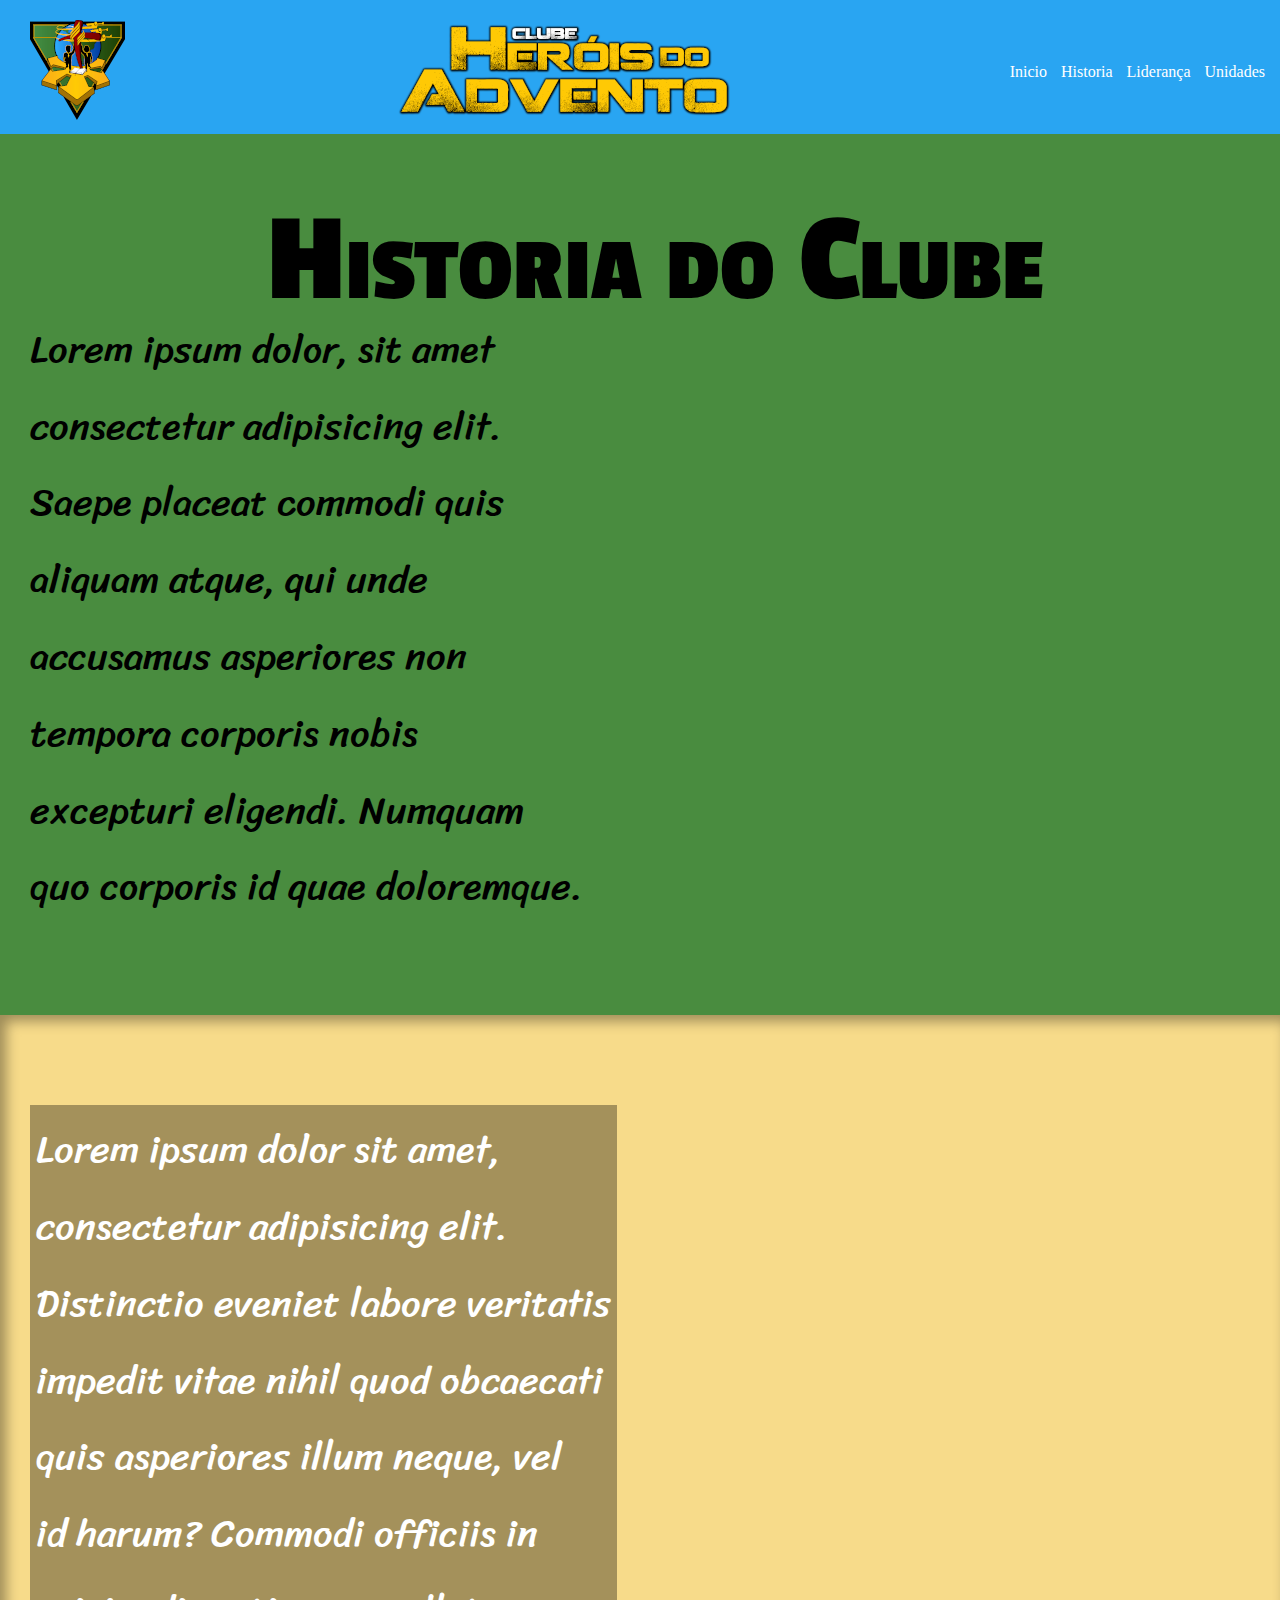
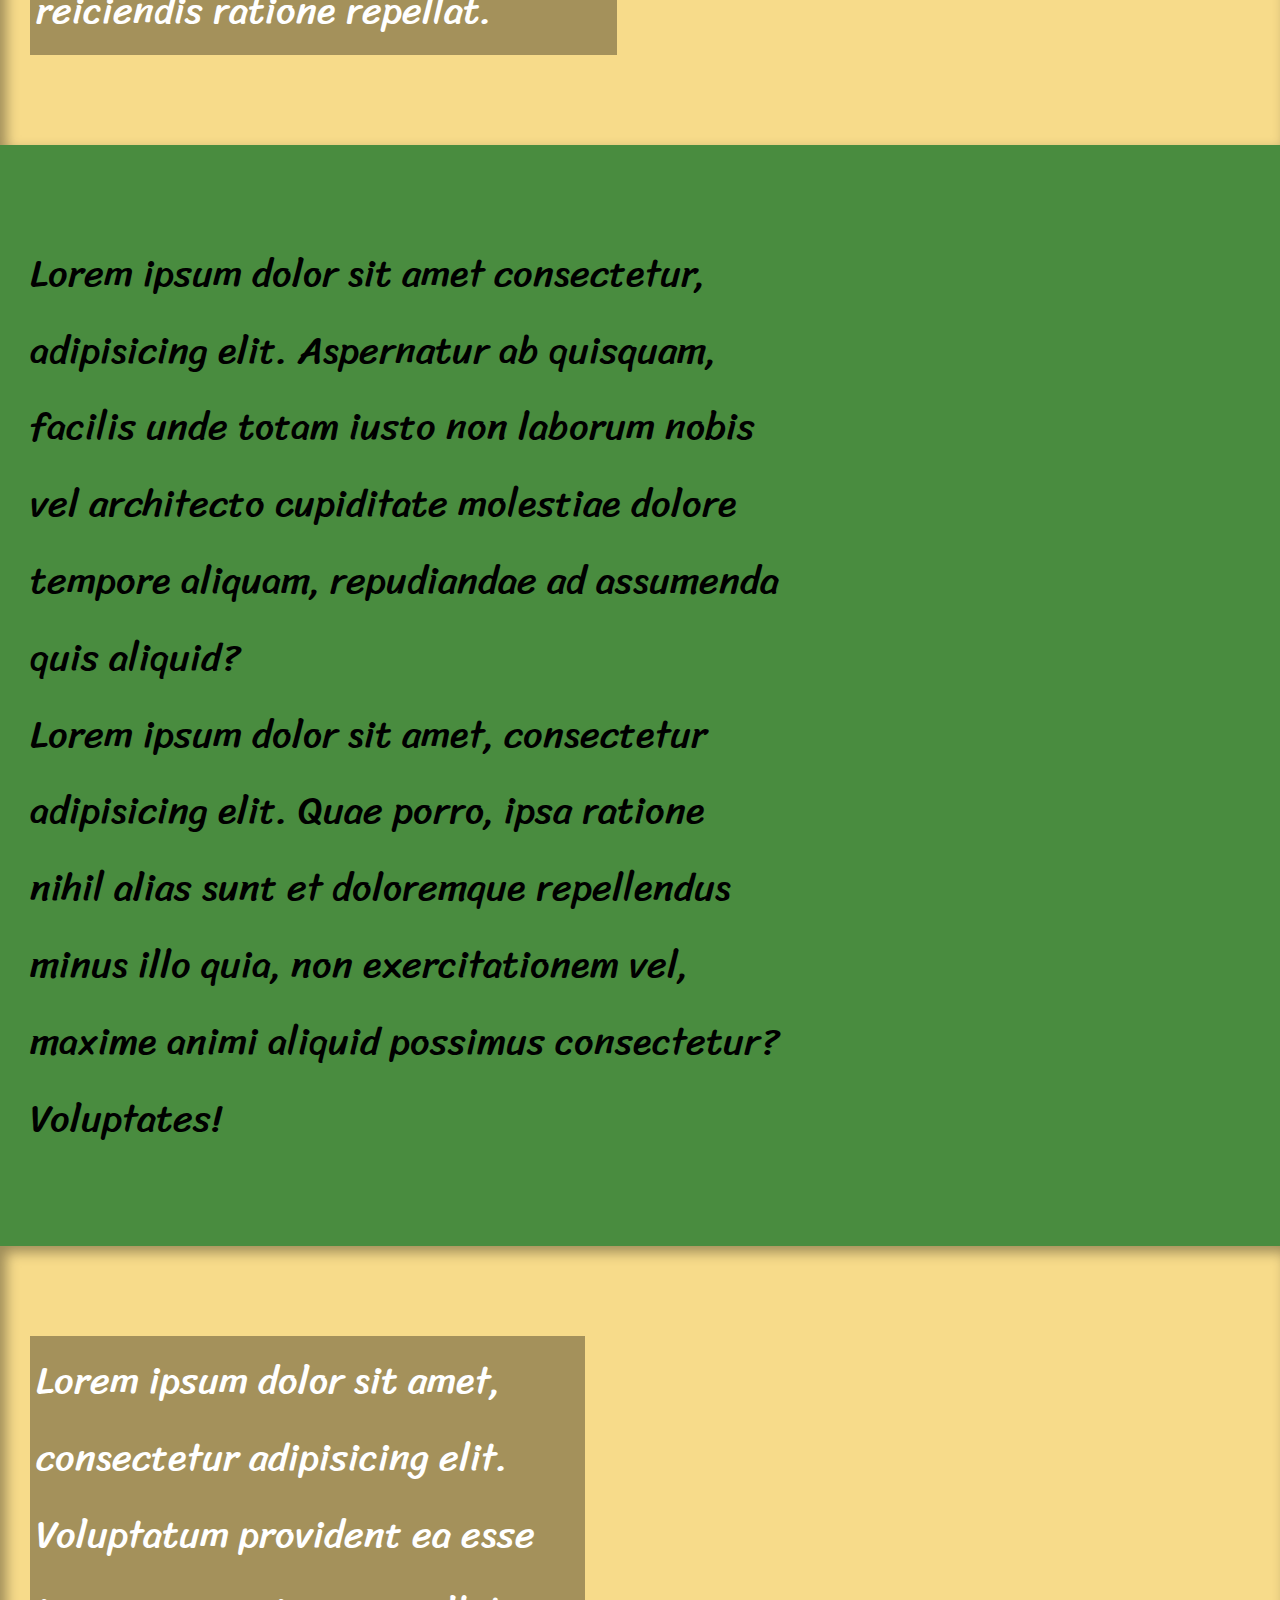
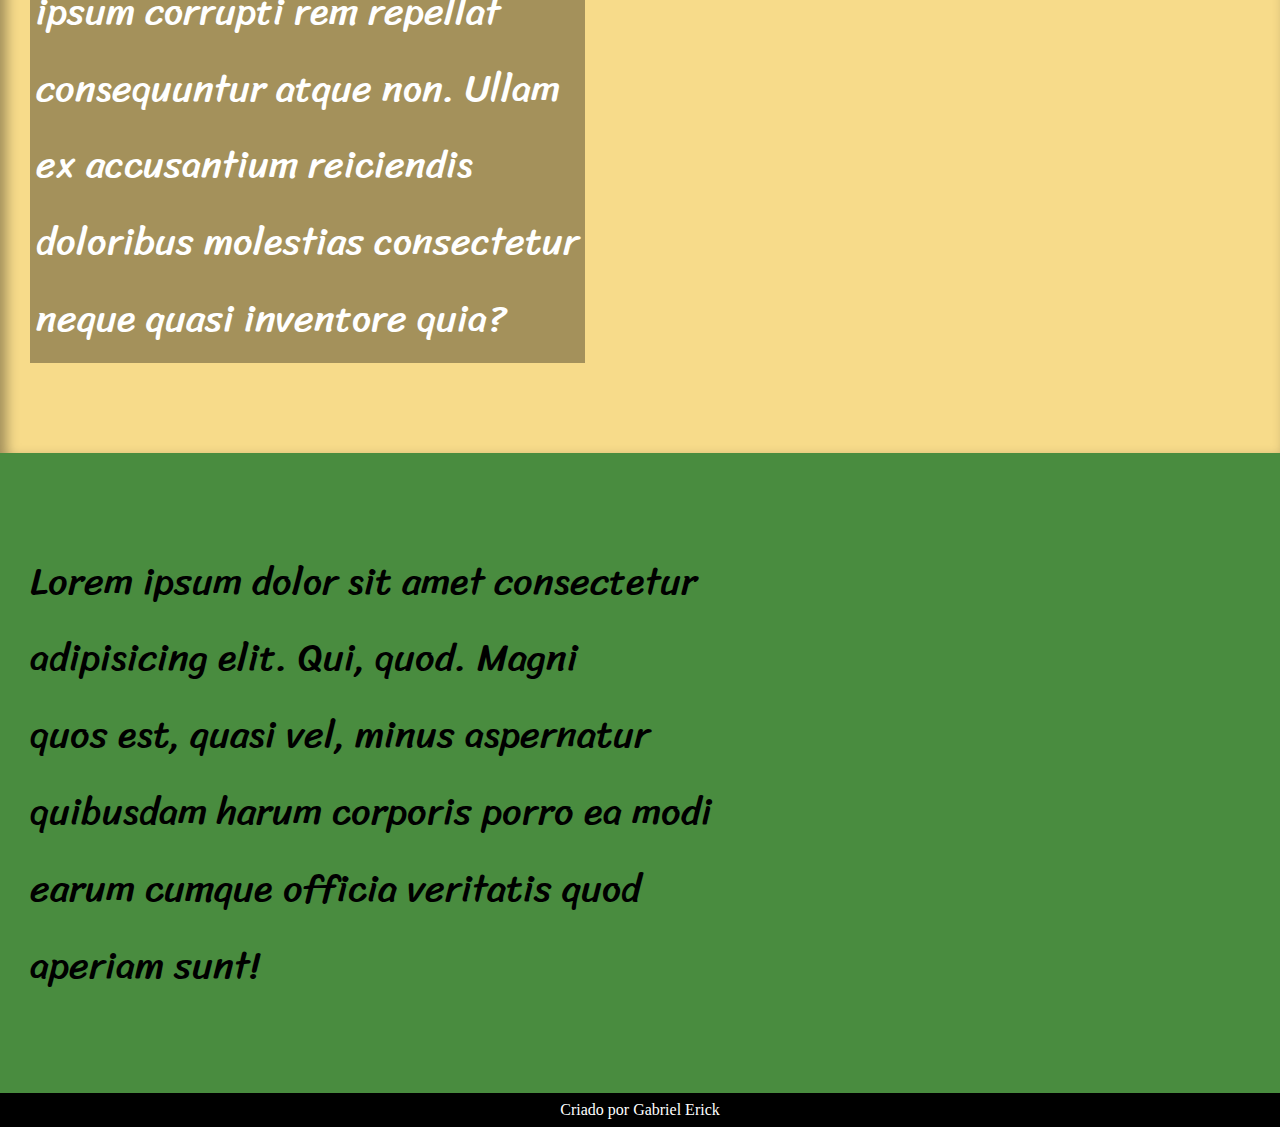
<file: historia.html>
<!DOCTYPE html>
<html lang="pt-br">
<head>
    <meta charset="UTF-8">
    <meta http-equiv="X-UA-Compatible" content="IE=edge">
    <meta name="viewport" content="width=device-width, initial-scale=1.0">
    <title>Historia</title>
    <link rel="stylesheet" href="css/style.css">
    <style>
        header{
            margin-bottom: 0;
        }
        footer{
            background-color: black;
        }
    </style>
</head>
<body>
    <header>
        <a href="" class="logo-img">
            <picture>
            <source media="(max-width:500px )" srcset="img/LOGO-HEROIS-DO-ADVENTO-mini.png">
            <img src="img/LOGO-HEROIS-DO-ADVENTO-pq.png" alt="" >
            </picture>
        </a>
        
        <picture>
            <source media="(max-width:500px )" srcset="img/fonte-mini.png">
            <img src="img/FONTE-HEROIS-DO-ADVENTO -pq-pq.png" alt="">
        </picture>
            <div>
                <a href="index.html">Inicio</a>
                <a href="#">Historia</a>
                <a href="lideranca.html">Liderança</a>
                <a href="#">Unidades</a>
            </div>
    </header>

    <div class="text">
        <h1> Historia do Clube</h1>
        <p>
            Lorem ipsum dolor, sit amet <br>
            consectetur adipisicing elit. <br>
              Saepe placeat commodi quis <br>
              aliquam atque,  qui unde <br>
              accusamus asperiores non <br>
              tempora  corporis  nobis <br>
              excepturi eligendi. Numquam <br>
              quo corporis id quae doloremque. 
        </p>    
    </div>

    <div class="img" id="img01">
        <p>Lorem ipsum dolor sit amet, <br>
              consectetur adipisicing elit. <br>
                Distinctio eveniet labore veritatis <br>
                  impedit vitae nihil quod obcaecati <br>
                    quis asperiores illum neque, vel <br>
                     id harum? Commodi  officiis in <br>
                     reiciendis ratione repellat.</p>
    </div>

    <div class="text">
        <p>Lorem ipsum dolor sit amet consectetur, <br>
            adipisicing elit. Aspernatur ab quisquam, <br>
            facilis unde totam iusto non laborum nobis <br>
             vel architecto cupiditate molestiae dolore <br>
              tempore aliquam, repudiandae ad assumenda <br>
              quis aliquid?</p>
        <p>Lorem ipsum dolor sit amet, consectetur <br>
            adipisicing elit. Quae porro, ipsa ratione <br>
             nihil alias sunt et doloremque repellendus <br>
              minus illo quia, non exercitationem vel,  <br>
              maxime animi aliquid possimus consectetur? <br>   
               Voluptates!</p>
    </div>

    <div class="img" id="img02">
        <p>
            Lorem ipsum dolor sit amet, <br>
            consectetur adipisicing elit. <br>
             Voluptatum provident ea esse <br>
             ipsum corrupti rem repellat <br>
             consequuntur atque non. Ullam <br>
              ex accusantium reiciendis <br>
              doloribus molestias consectetur <br>
               neque quasi inventore quia?
        </p>
    </div>

    <div class="text">
        <p>Lorem ipsum dolor sit amet consectetur <br>
             adipisicing elit. Qui, quod. Magni <br>
             quos est, quasi vel, minus aspernatur <br>
              quibusdam harum corporis porro ea modi <br>
               earum cumque officia veritatis quod <br>
               aperiam sunt!</p>
    </div>
    <footer>
        <p>Criado por Gabriel Erick</p>
    </footer>
</body>
</html>
</file>
<file: css/style.css>
@import url('https://fonts.googleapis.com/css2?family=Roboto:ital,wght@0,400;0,500;0,700;0,900;1,400;1,500;1,700;1,900&display=swap');
@import url('https://fonts.googleapis.com/css2?family=Passion+One:wght@400;700;900&display=swap');
@import url('https://fonts.googleapis.com/css2?family=Sriracha&display=swap');
:root{
    --cor0: #F2B705;
    --cor1: #498C3F;
    --cor2: #29A5F2;
    --cor3: #A66D05;
    --cor4: #8C0303;
    --font-padrao: Arial, Helvetica, sans-serif;
    --fonte-destaque:'Roboto', sans-serif;
    --fonte1:'Passion One', cursive;
    --fonte2:'Sriracha', cursive;
}

*{
    padding: 0;
    margin: 0;
}
/*cabeçalho*/
header{
    background-color: var(--cor2);
    list-style: none;
    display: flex;
    justify-content: space-between;
    align-items: center;
    padding: 20px 10px 10px 10px;
    margin-bottom: 30px;
    box-shadow: 2px 3px 5px rgba(0, 0, 0, 0.384);
    min-width: 300px;
}

.logo-img{
    margin-left: 20px;
}

header > div > a {
    text-decoration: none;
    color: white;
    padding: 5px;
    max-width: 65px;
    border-radius: 8px;
}

header > div > a:hover{
    background-color: var(--cor4);
    color: var(--cor0);
    transition: 1s;
}

body{
    background-color: #f7db8a;
    min-height: 100vh;
       
}

div.title-box{
    background-color: var(--cor3);
    max-width: 1000px;
    min-width: 300px;
    margin: auto;
    display: flex;
    justify-content: space-between;
    align-items: center;
    background-color: #29A5F2;
    border-radius: 7px 7px 0px 0px;
    padding: 8px 0px 8px 0px;
}
div.title-box > a{
    margin-right: 10px;
    color: white;
    text-decoration: none;
    background-color: var(--cor1);
    padding: 6px;
    border-radius: 10px;
}
div.title-box > a:hover{
    color: var(--cor0);
}

div.title-box > h2{
    text-shadow: 1px 2px 2px black;
    padding: 5px;
    border-radius: 6px;
    margin-left: 10px;
    font-family: var(--fonte-destaque);
    color: var(--cor0);
}

.drum::after{
    content: '\00a0\1F941\00a0';
}

div.content{
    background-color: var(--cor1);
    max-width: 1000px;
    min-width: 300px;
    margin: auto;
    margin-bottom: 30px;
}
div.content > h1{
    text-align: center;
}
div.content > picture >img{
    display: block;
    margin: auto;
    padding: 10px;
}
div.content > h3{
    text-align: center;
    padding: 5px 0px 5px 0px;
    color: var(--cor0);
}
div.content > p{
    max-width: 600px;
    font-family: var(--font-padrao);
    text-indent: 30px;
    text-align: justify;
    margin: auto;
}

div.content video{
    margin: auto;
}

div.video{
    margin: 0px -20px 30px -20px;
    padding: 20px;
    padding-bottom: 56.5%;
    position: relative;
}

div.video > iframe{
    position: absolute;
    top: 5%;
    left: 5%;
    width: 90%;
    height: 90%;
}



footer{
    background-color: var(--cor1);
    color: white;
    text-align: center;
    padding: 8px;
}
/*Fim page principal*/

/*page Liderança*/
main {
    
    background-color: #8C0303;
}
main > div > img{
    display: block;
    margin: auto;
}
/* Fim page liderança*/

/*page Historia*/
div.text{
    background-color: #498C3F;
}
div.text > h1{
    text-align: center;
    font-variant: small-caps;
    font-family: var(--fonte1);
    font-size: 10vw;
    padding-bottom: 10px;
    
}

div.text, div.img{
    padding-top: 10vh;
    padding-bottom: 10vh;
    padding-left: 30px;
    font-size: 3vw;
    line-height: 2em;
    font-family: var(--fonte2);
}


div.img > p{
    background-color: rgba(0, 0, 0, 0.336);
    display: inline-block;
    padding: 6px;
    color: white;
}

div.img{
    box-shadow: inset 6px  6px 13px 0px rgba(0, 0, 0, 0.37);
    background-repeat: no-repeat;
    background-size: cover;
    background-attachment: fixed;   
}

#img01{
    background-image: url('https://lh3.googleusercontent.com/pw/AL9nZEUWc136dH-YtHf_KsIK9JI5CCbJDFjQbHr8CbiQGi9CSjPLhxU4tfeX_C-gQ5dPQXvsrjt9Rk-OM4Uo8hlPxJo6hdyQPs1UcjtgySsrFgKZjPFiLoiYDmOHZLy0K5b3WRU3kFzVclALr3lBpTZjQXQd=w876-h657-no?authuser=0');
    background-position: center center;
}

#img02{
    background-image: url('https://lh3.googleusercontent.com/pw/AL9nZEXR31M_VstDxnoWyJhUr9HANd9jQXaNv3PYOhXNb2iE0f3Xz5VV97nn5IudDqO8X6pAx5mcnLqkc6OgQMT2oYYdLpLHUzAahyJ26FzCXVvErnnwksZFyFfK_5CapQkYg1FiuvfqbUM9ue7lb-dcZ6o6=w876-h657-no?authuser=0');
    background-position: center center;
}
</file>
